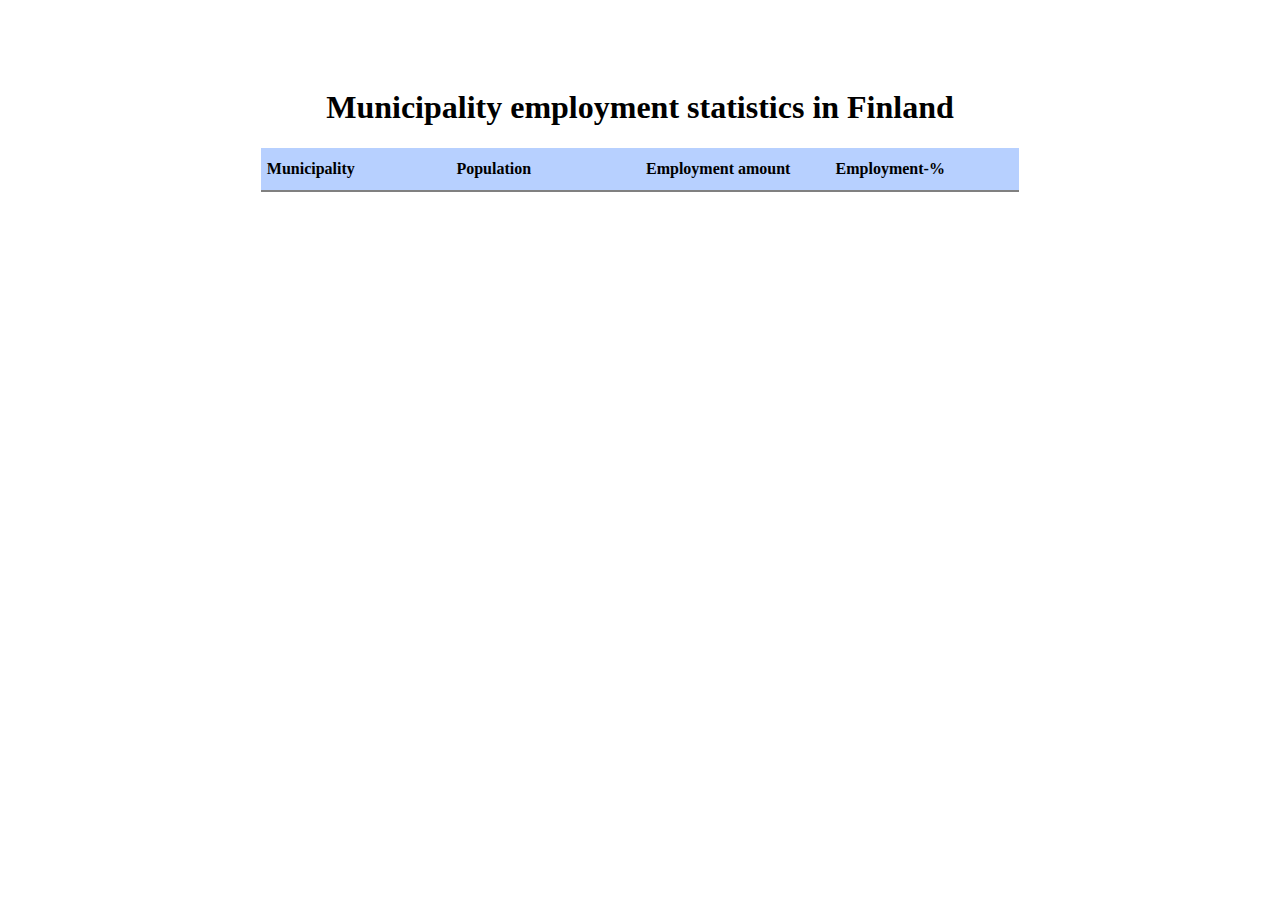
<file: index.html>
<!DOCTYPE html>
<html lang="en">
<head>
    <meta charset="UTF-8">
    <meta name="viewport" content="width=device-width, initial-scale=1.0">
    <title>Document</title>
    <script src="basic.js" defer></script>
    <link rel="stylesheet" href="styles.css">
</head>
<body>
    <!--Exercise 1, 2 & 3:-->
    <div class="center">
        <h1>Municipality employment statistics in Finland</h1>
        <table>
            <thead>
                <th>Municipality</th><th>Population</th><th>Employment amount</th><th>Employment-%</th>
            </thead>
            <tbody id="table-body">
            </tbody>
        </table>
    </div>
</body>
</html>
</file>
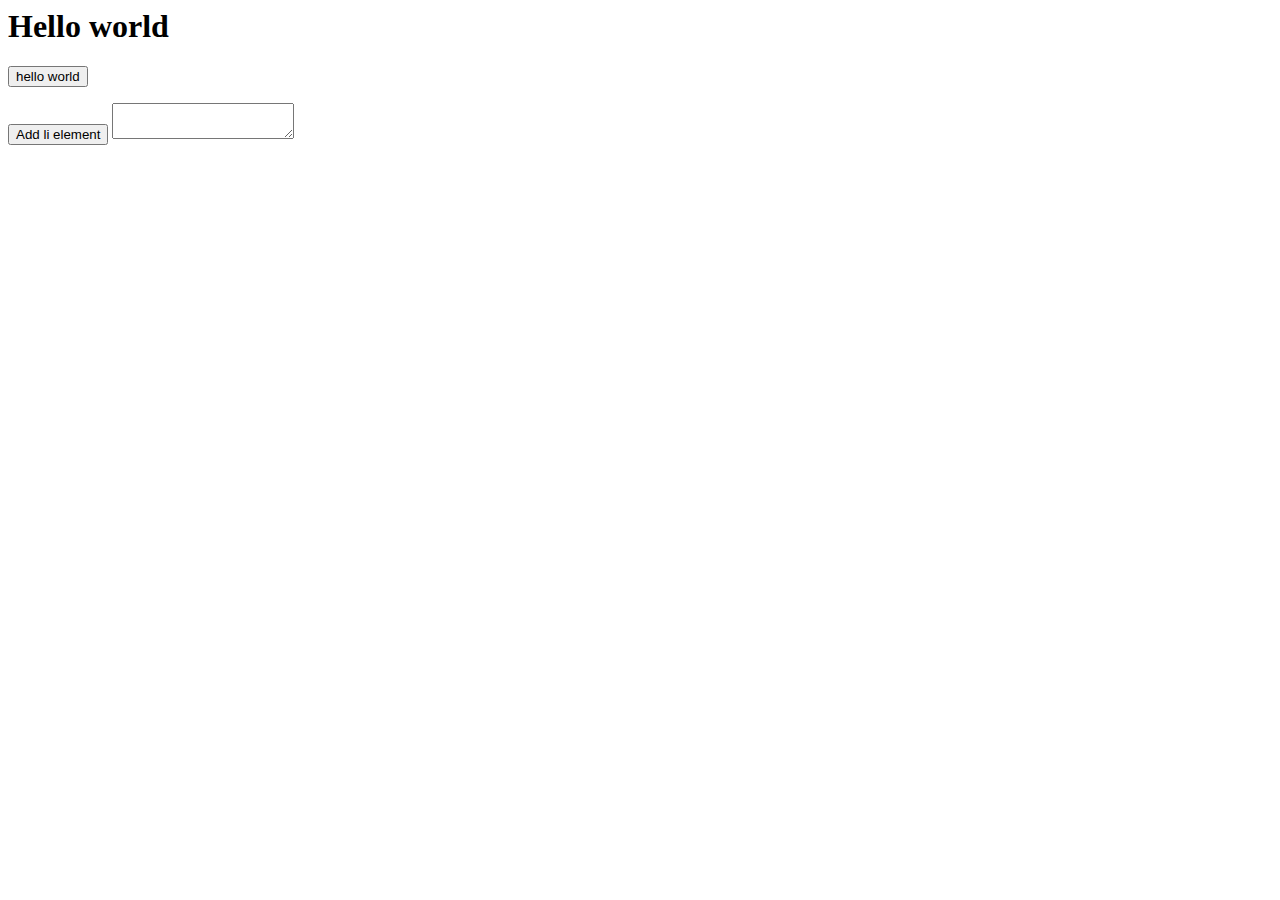
<file: w1/index.html>
<!DOCTYPE = html>
<html lang="en">
<head>
    <meta charset="UTF-8">
    <meta http-equiv=""X-UA-Compatible" content="IE=edge">
    <meta name="viewport" content="width=device-width, initial-scale=1.0">
    <script src="basic.js"></script>
</head>
<body>
    <h1 id="my-h1">Hello world</h1>
    <button id="my-button">hello world</button>

    <ul id="my-list"></ul>
    <button id="add-data">Add li element</button>
    <textarea id="my-textarea"></textarea>
</body>
</html>
</file>
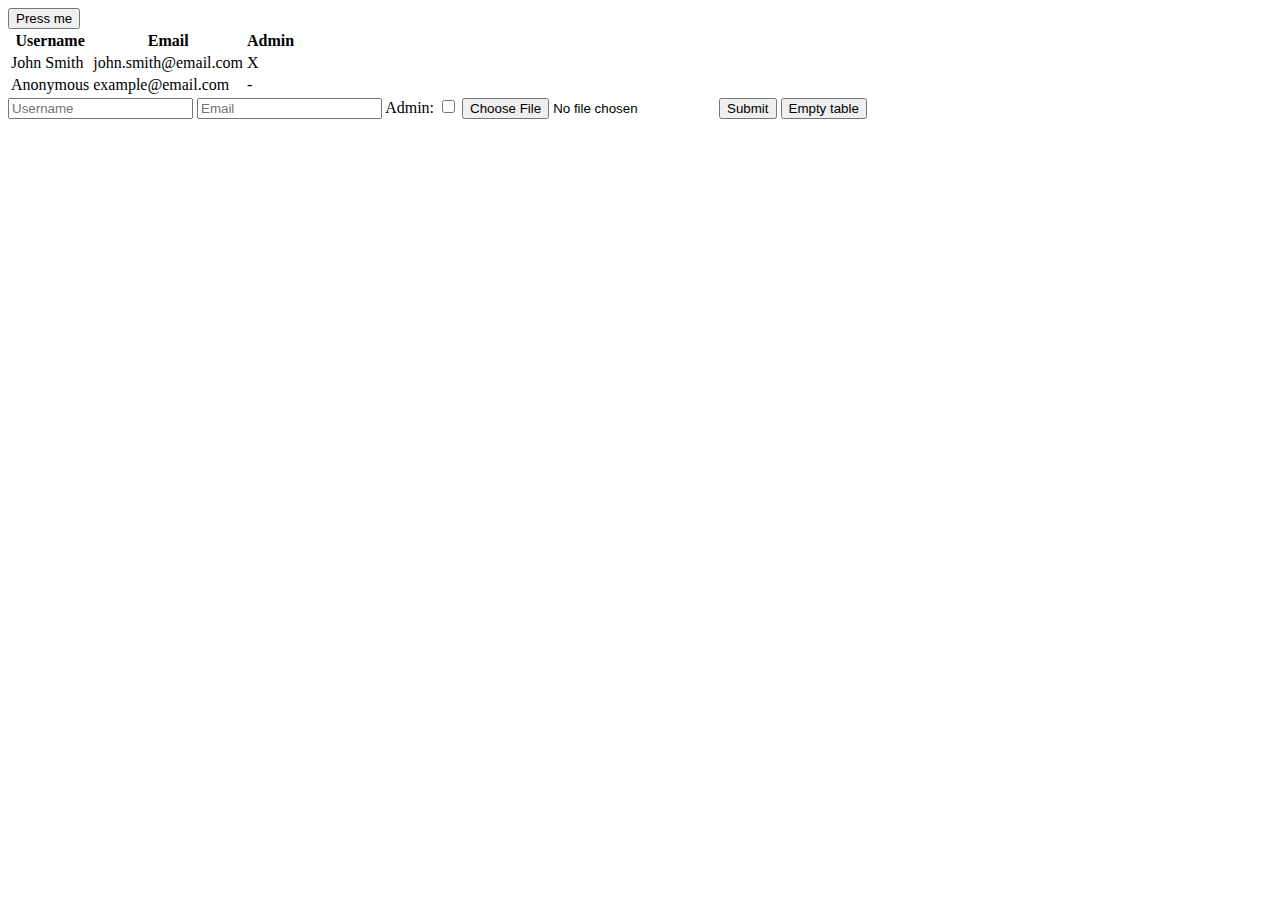
<file: w2/index.html>
<!DOCTYPE html>
<html lang="en">
<head>
    <meta charset="UTF-8">
    <meta name="viewport" content="width=device-width, initial-scale=1.0">
    <title>Document</title>
    <script src="basic.js" defer></script>
</head>
<body>
    <button id="btn">Press me</button>

    <!--Exercise 1:-->
    <table>
        <thead>
            <tr>
                <th>Username</th>
                <th>Email</th>
                <th>Admin</th>
            </tr>
        </thead>
        <tbody id="table-body">
            <tr> <td>John Smith</td><td>john.smith@email.com</td><td>X</td> <td></td> </tr>
            <tr> <td>Anonymous</td><td>example@email.com</td><td>-</td> <td></td> </tr>
        </tbody>
    </table>

    <!--Exercise 2:-->

    <input type="text" name="username" id="input-username" placeholder="Username">
    <input type="text" name="email" id="input-email" placeholder="Email">
    <label for="input-admin">Admin:</label>
    <input type="checkbox" name="admin" id="input-admin">
    <input type="file" name="image" id="input-image">
    <button id="submit-data">Submit</button>
    
    <!--Exercise 3:-->
    <button id="empty-table">Empty table</button>

</body>

</html>
</file>
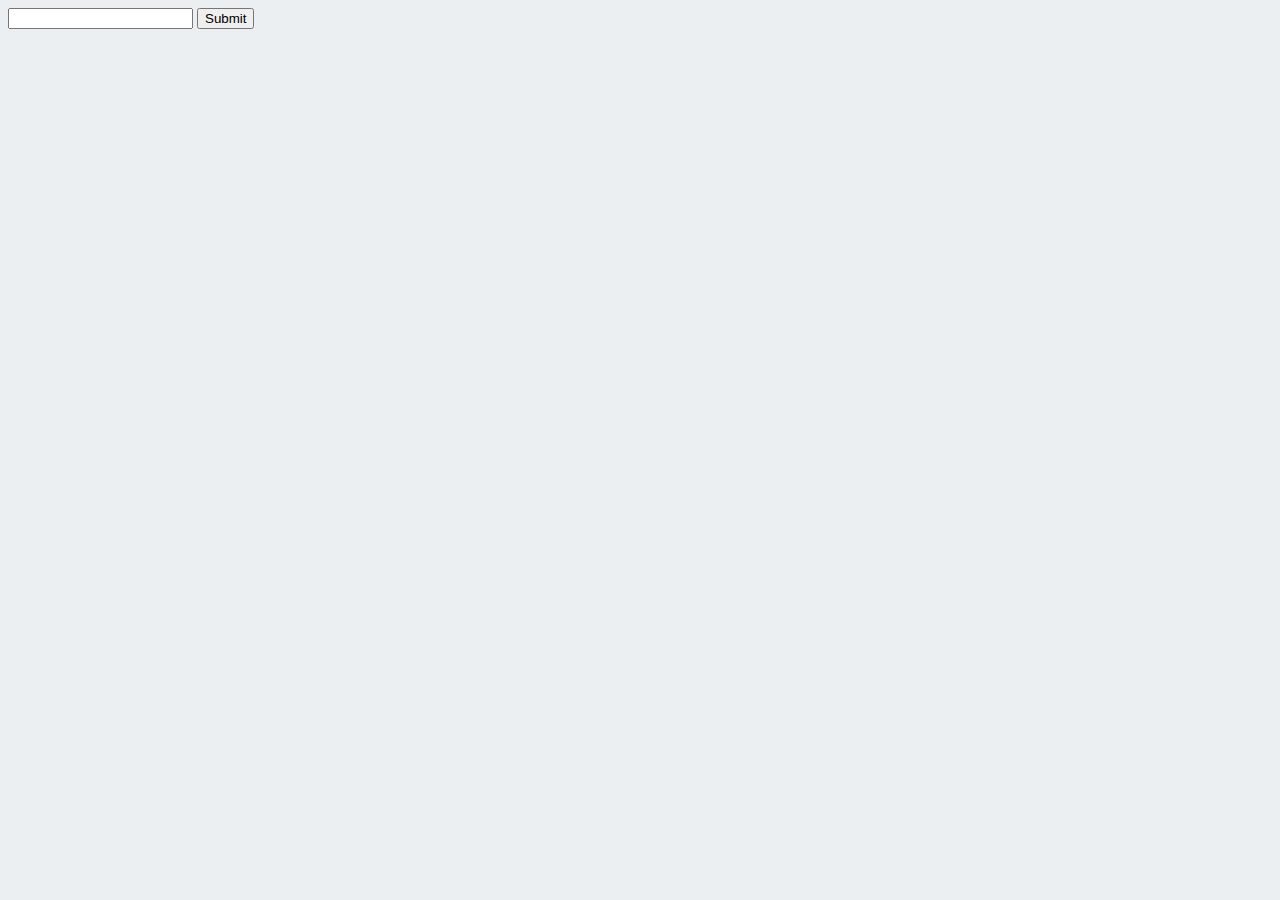
<file: w4/index.html>
<!DOCTYPE html>
<html lang="en">
<head>
    <meta charset="UTF-8">
    <meta name="viewport" content="width=device-width, initial-scale=1.0">
    <title>Document</title>
    <link rel="stylesheet" href="styles.css" >

    <!-- Source: Following 3 lines are code given by Google to import Roboto font.-->
    <link rel="preconnect" href="https://fonts.googleapis.com">
    <link rel="preconnect" href="https://fonts.gstatic.com" crossorigin>
    <link href="https://fonts.googleapis.com/css2?family=Roboto&display=swap" rel="stylesheet">

    <!-- Source: Following 3 lines of code are given by getbootstrap.com-->
    <link href="https://cdn.jsdelivr.net/npm/bootstrap@5.2.3/dist/css/bootstrap.min.css" rel="stylesheet" integrity="sha384-rbsA2VBKQhggwzxH7pPCaAqO46MgnOM80zW1RWuH61DGLwZJEdK2Kadq2F9CUG65" crossorigin="anonymous">
    
    <script src="basic.js" defer></script>
    
    <meta name="viewport" content="width=device-width, initial-scale=1.0">
</head>
<body>
    <script src="https://cdn.jsdelivr.net/npm/@popperjs/core@2.11.6/dist/umd/popper.min.js" integrity="sha384-oBqDVmMz4fnFO9gybBogGzWk5lZU5C1vFQ2jWx6wR3yyA7Eme1BiJkt9a0zN0BXQ" crossorigin="anonymous"></script>
    <script src="https://cdn.jsdelivr.net/npm/bootstrap@5.2.3/dist/js/bootstrap.bundle.min.js" integrity="sha384-kenU1KFdBIe4zVF0s0G1M5b4hcpxyD9F7jL+jjXkk+Q2h455rYXK/7HAuoJl+0I4" crossorigin="anonymous"></script>

    <!-- Source used for code, which we were told to use as I understood: https://getbootstrap.com/docs/5.2/components/navbar/#forms -->
    <nav class="navbar bg-light">
        <div class="container-fluid">
            <form class="d-flex" role="search">
                <input type="text" id="input-show">
                <button type="button" id="submit-data">Submit</button>
                
            </form>
        </div>
    </nav>
    <div class="show-container">

    </div>
    
</body>
</html>
</file>
<file: styles.css>
/*Exercise 2 & 3:*/
body {
    font-family: "Verdana, Arial, sans-serif";
}

table td {
    padding: 6px;
    border-bottom: 1px solid gray;
    background-color: #ffffff;
}
/*Source used: https://www.w3schools.com/cssref/sel_nth-child.php */
table td:nth-child(even) {
    background-color: #f2f2f2;
}

table th {
    background-color: #b7d0ff;
    font-weight: bold;
    padding: 12px 0px 12px 6px;
    border-bottom: 2px solid gray;
}

table {
    border-collapse: collapse;
    font-size: 16px;
    text-align: left;
    table-layout: fixed;
    width: 100%;
}

.center {
    margin: auto;
    padding: 60px;
    width: 60%;
}

h1 {
    text-align: center;
}

/*Exercise 5: */
.table-row-over45 {
    background-color: #abffbd !important;
}
.table-row-under25 {
    background-color: #ff9e9e !important;
}
</file>
<file: w4/styles.css>
body {
    background-color: #eceff1;
    font-family: 'Roboto', sans-serif;
}

.show-container {
    padding-left: 10px;
    padding-right: 10px;
}

.show-data {
    width: 100%;
    background-color: #cfd8dc;
    margin-top: 10px;
    margin-bottom: 10px;
    padding: 10px;
    border-radius: 6px;
    box-shadow: 2px 4px;
}
.show-data h1 {
    text-align: center;
}
.show-data img {
    display: block;
}

.show-info {
    width: 100%;
}

@media (min-width: 800px) {
    .show-data {
        display: flex;
    }

    .show-info {
        padding: 10px;
    }
    
}


/* A friend reviewed my code and told me that the min-width 800px wouldn't be enough,
that I should also have max-width 799px i.e. specify things that are above and below the 800px mark.*/
@media (max-width: 799px) {
    .show-data {
        display: block;
    }

    /*Codegrade made me do it: 
    expected '[ <p>, 29 more... ]' 
    to have CSS property 'text-align' with the value 'center'
    
    I assumed to put it here since it was about 'Element should have mobile styling'.
    so it should be in the smaller than 800px section i.e. max 799px.*/
    .show-info p {
        text-align: center;
        padding: 10px;
    }
    
    /*Codegrade told me to move this from min 800px to max 799px.*/
    .show-data img {
        margin: auto;
    }
}
</file>
